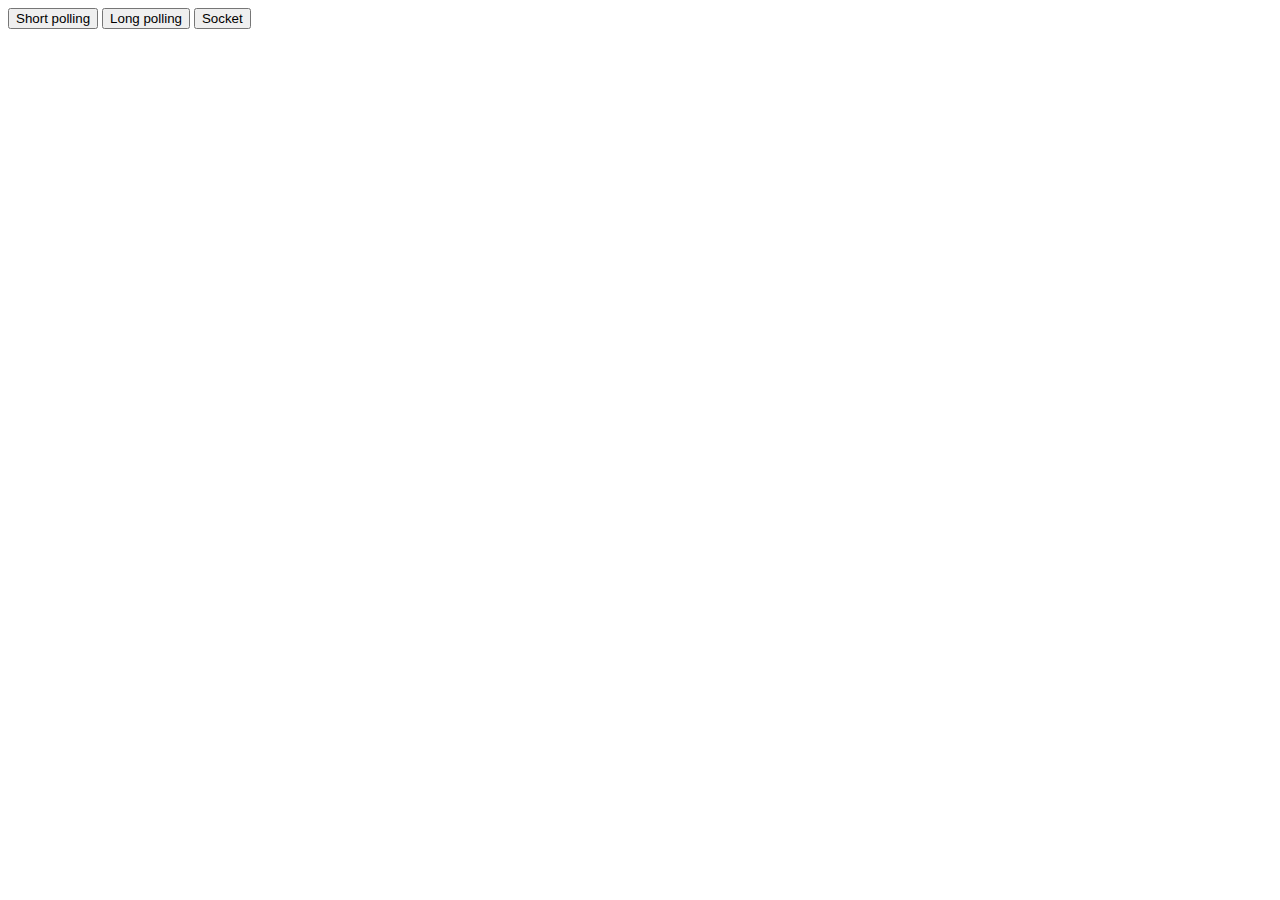
<file: templates/index.html>
<!DOCTYPE html>
<html lang="en">
<head>
    <meta charset="UTF-8">
    <meta http-equiv="X-UA-Compatible" content="IE=edge">
    <meta name="viewport" content="width=device-width, initial-scale=1.0">
    <title>Document</title>
</head>
<body>
    <div>
        <button style="display:inline-block" onclick="openShort()">Short polling</button>
        <button style="display:inline-block" onclick="openLong()">Long polling</button>
        <button style="display:inline-block" onclick="openSocket()">Socket</button>
    </div>
</body>
<script>
    function openShort() {
        window.location.href="/short"
    }

    function openLong() {
        window.location.href="/long"
    }
    function openSocket() {
        window.location.href="/socket"
    }
</script>
</html>
</file>
